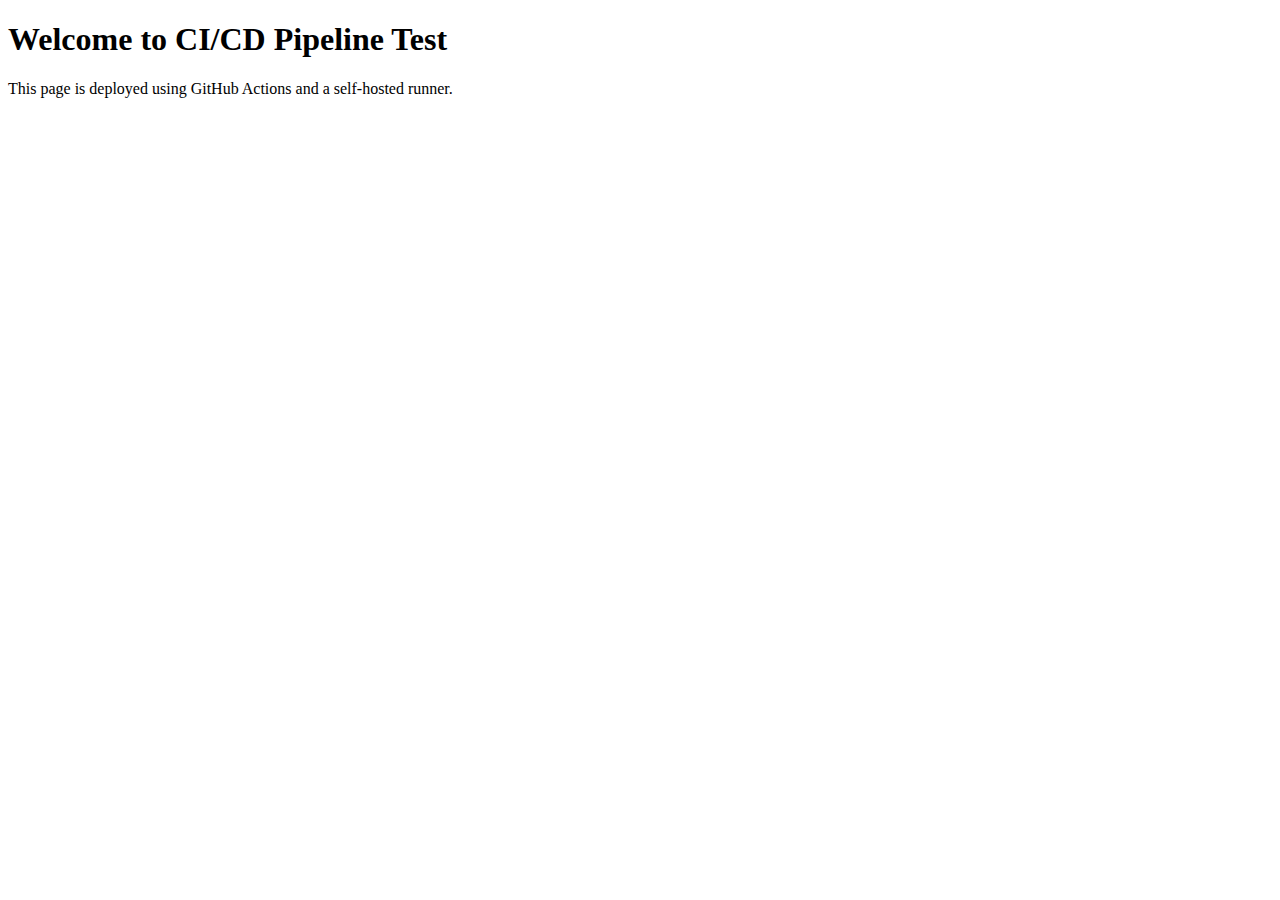
<file: .github/index.html>
<!DOCTYPE html>
<html lang="en">
<head>
    <meta charset="UTF-8">
    <meta name="viewport" content="width=device-width, initial-scale=1.0">
    <title>CI/CD Test Page</title>
</head>
<body>
    <h1>Welcome to CI/CD Pipeline Test</h1>
    <p>This page is deployed using GitHub Actions and a self-hosted runner.</p>
</body>
</html>
</file>
